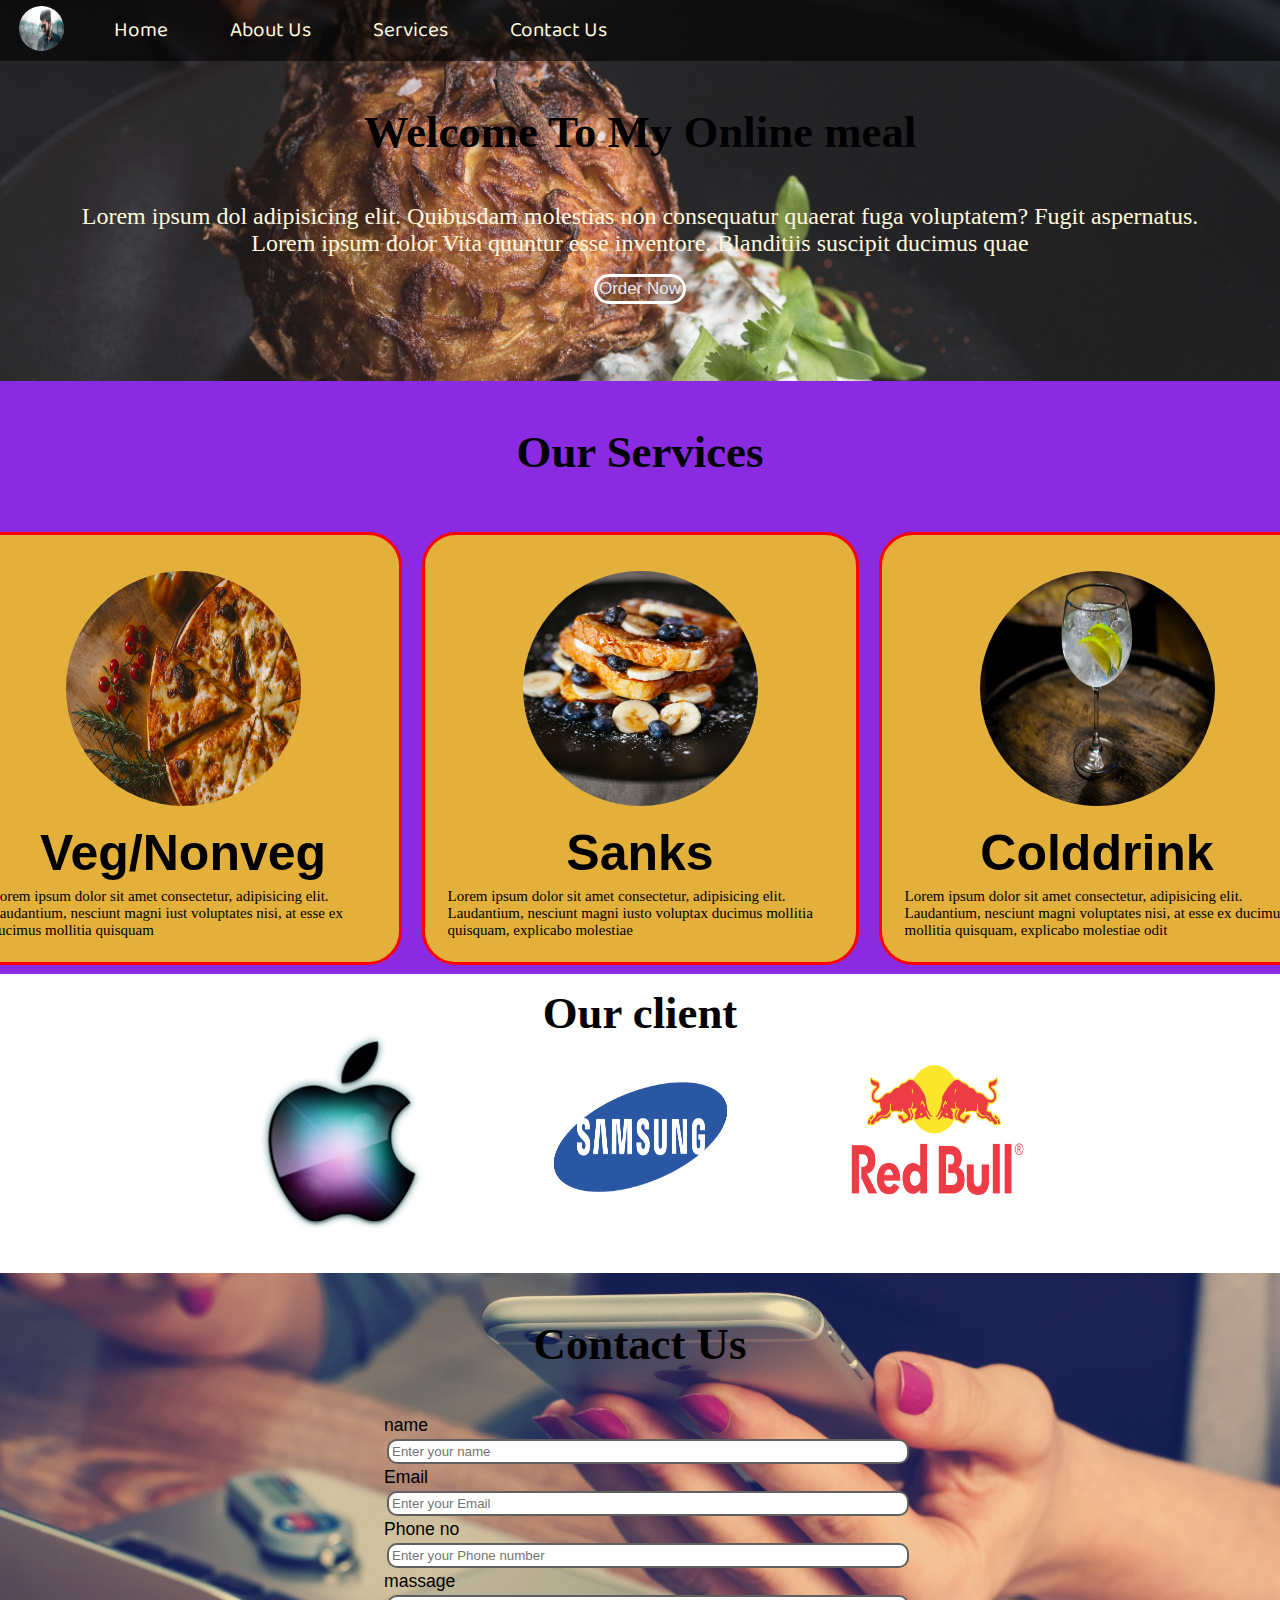
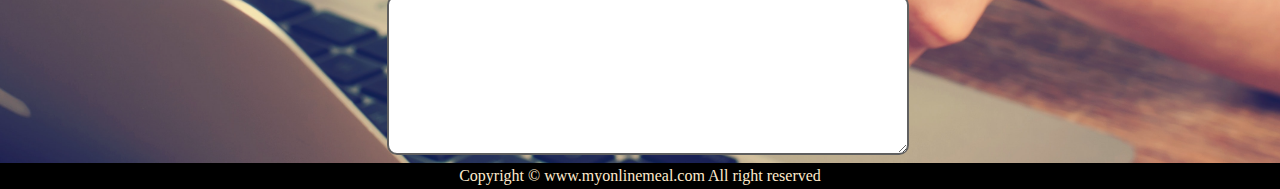
<file: index.html>
<!DOCTYPE html>
<html lang="en">

<head>
    <meta charset="UTF-8">
    <meta name="viewport" content="width=device-width, initial-scale=1.0">
    <title>Best online food delivery services</title>
</head>
<link rel="stylesheet" href="style.css">
<link rel="stylesheet" media="screen and (max-width:1170px)" href="phone.css">
<link rel="preconnect" href="https://fonts.gstatic.com">
<link href="https://fonts.googleapis.com/css2?family=Baloo+Bhai+2:wght@500&display=swap" rel="stylesheet">


<body>
    <nav id="navbar">
        <div id="logo">
            <img src="prasad.png" alt="my online meal">
        </div>

        <ul>
            <li class="item"><a href="service">Home</a></li>
            <li class="item"><a href="box model.html">About Us</a></li>
            <li class="item"><a href="allignment.html">Services</a></li>
            <li class="item"><a href="box.html">Contact Us</a></li>
        </ul>
    </nav>

    <section class="home">
        <h1 class="h-primery">Welcome To My Online meal</h1>
        <p>Lorem ipsum dol adipisicing elit. Quibusdam molestias non consequatur quaerat fuga
            voluptatem? Fugit aspernatus.</p>
        <p>Lorem ipsum dolor Vita quuntur esse inventore.
            Blanditiis suscipit ducimus quae </p>
        <button class="btn">Order Now</button>
    </section>


    <section class="service">
        <h1 class="h-primery"> Our Services</h1>
        <div class="services1">

            <div id="services">
                <div class="box">
                    <img src="pizza.jpg" alt="">
                    <h2 class="h-secondary">Veg/Nonveg </h2>
                    <p>Lorem ipsum dolor sit amet consectetur, adipisicing elit. Laudantium, nesciunt magni iust
                        voluptates nisi, at esse ex ducimus mollitia quisquam
                        
                        
                    </p>
                </div>
            </div>
            <div id="services">
                <div class="box">
                    <img src="food1.jpg" alt="">
                    <h2 class="h-secondary"> Sanks</h2>
                    <p>Lorem ipsum dolor sit amet consectetur, adipisicing elit. Laudantium, nesciunt magni iusto
                        voluptax ducimus mollitia quisquam, explicabo molestiae 
                    </p>
                </div>
            </div>
            <div id="services">
                <div class="box">
                    <img src="colddrink.jpg" alt="">
                    <h2 class="h-secondary">Colddrink</h2>
                    <p>Lorem ipsum dolor sit amet consectetur, adipisicing elit. Laudantium, nesciunt magni
                        voluptates nisi, at esse ex ducimus mollitia quisquam, explicabo molestiae odit 
                    </p>
                </div>
            </div>
        </div>
    </section>
    <section id="client-section">
        <h1 class="h-primery" id="client">Our client</h1>
        <div id="clients">
            <div class="client-item">
                <img src="apple.png" alt="">
            </div>
            <div class="client-item">
                <img src="samsung.png" alt="">
            </div>
            <div class="client-item">
                <img src="redbull.png" alt="">
            </div>
           
        </div>
    </section>
    <section id="contact">
 <h1 class="h-primery center" > Contact Us</h1>
    <div id="contact-box">
        <form action="">
            <div class="form-group">
                <label for="name">name</label>
                <input type="text" name="name" id="name" placeholder="Enter your name">
            </div>
            <div class="form-group">
                <label for="name">Email</label>
                <input type="text" name="name" id="Email" placeholder="Enter your Email">
            </div>
            <div class="form-group">
                <label for="name">Phone no</label>
                <input type="text" name="name" id="phone" placeholder="Enter your Phone number">
            </div>
            <div class="form-group">
                <label for="name">massage</label>
              <textarea name="" id="" cols="30" rows="10"></textarea>
            </div>
          
          
            
           
        </form>
    </div>
    </section>
    <footer>
   <div class="center">
       Copyright &copy; www.myonlinemeal.com All right reserved
   </div>
    </footer>
</body>

</html>
</file>
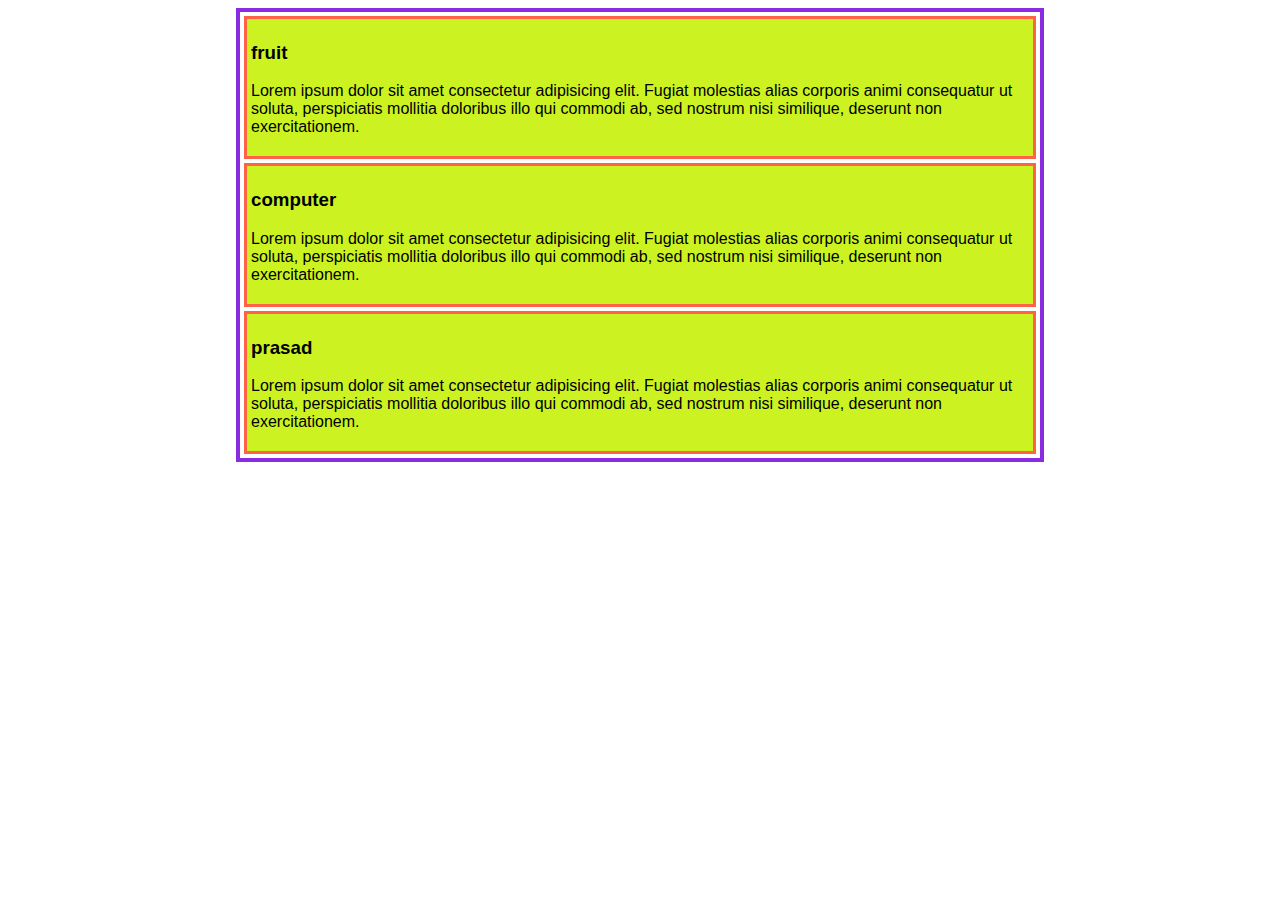
<file: allignment.html>
<!DOCTYPE html>
<html lang="en">

<head>
    <meta charset="UTF-8">
    <meta name="viewport" content="width=device-width, initial-scale=1.0">
    <title>alignment</title>
    <style>
        .container{
       border: solid 4px blueviolet;
           width: 800px;
           margin: auto;
        
        }
        .item{
          border: tomato solid 3px;
          padding: 4px;
          font-family: Arial, Helvetica, sans-serif;
          margin: 4px;
          background: rgb(204, 243, 33);        }
        }
        #fruits{
            float: left;
            width: 40%;
            font-family: Verdana, Geneva, Tahoma, sans-serif;
            font-size: medium;
            color: brown;
        }
    </style>
</head>

<body>
    <div class="container">
        <div id="fruits" class="item">
            <h3 >fruit</h3>
            <p id="fruits" class="myfruit" >Lorem ipsum dolor sit amet consectetur adipisicing elit. Fugiat molestias alias corporis animi
                consequatur ut soluta, perspiciatis mollitia doloribus illo qui commodi ab, sed nostrum nisi similique,
                deserunt non exercitationem.</p>
        </div>
        
        <div id="computer" class="item">
            <h3>computer</h3>
            <p id="computer1" class="mycomputer" >Lorem ipsum dolor sit amet consectetur adipisicing elit. Fugiat molestias alias corporis animi
                consequatur ut soluta, perspiciatis mollitia doloribus illo qui commodi ab, sed nostrum nisi similique,
                deserunt non exercitationem.</p>
        </div>
        
        <div id="prasad" class="item">
            <h3>prasad</h3>
            <p id="prasad1" class="myprasad" >Lorem ipsum dolor sit amet consectetur adipisicing elit. Fugiat molestias alias corporis animi
                consequatur ut soluta, perspiciatis mollitia doloribus illo qui commodi ab, sed nostrum nisi similique,
                deserunt non exercitationem.</p>
        </div>
    </div>

</body>

</html>
</file>
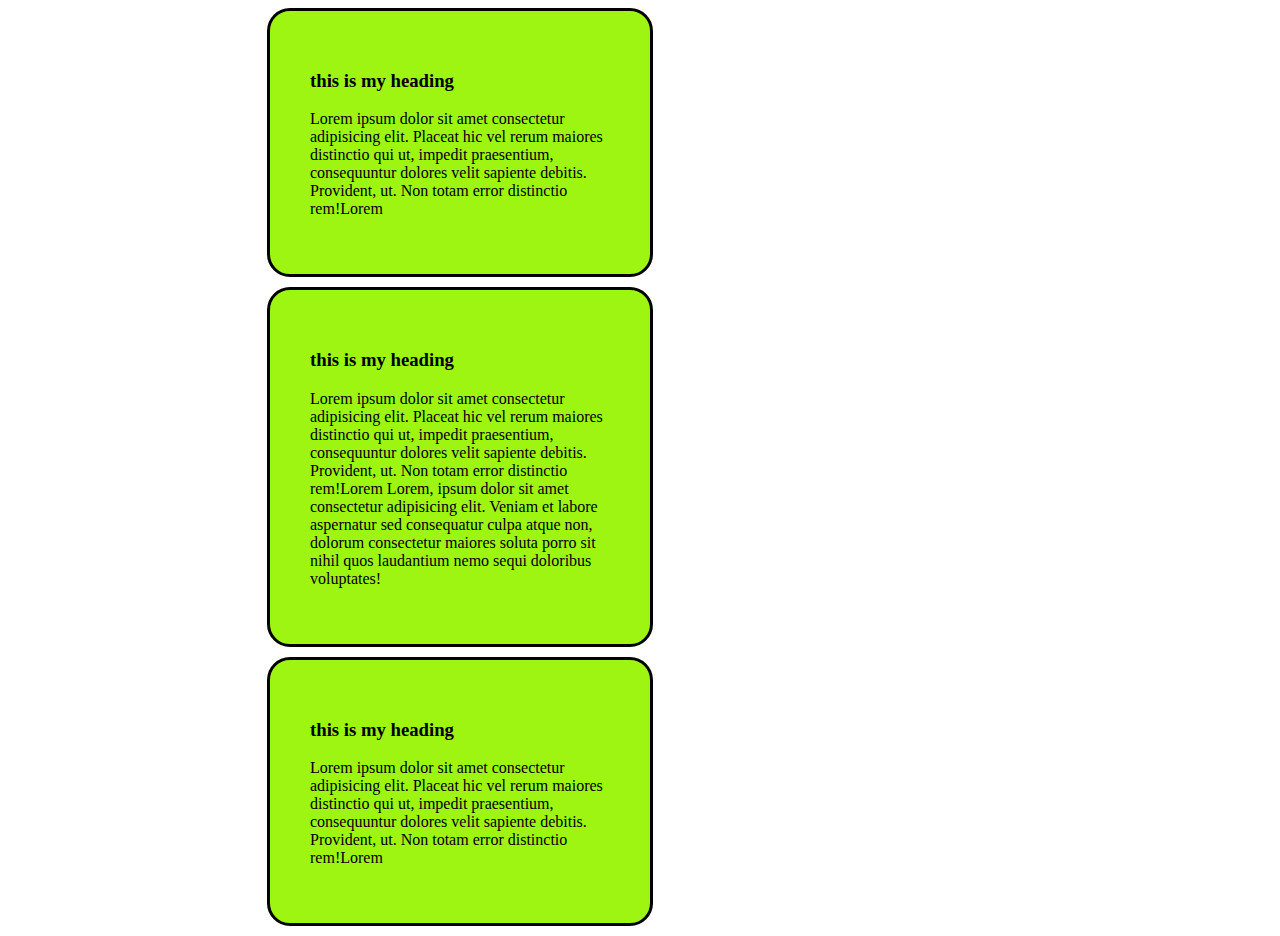
<file: box model.html>
<!DOCTYPE html>
<html lang="en">

<head>
    <meta charset="UTF-8">
    <meta name="viewport" content="width=device-width, initial-scale=1.0">
    <title>box model</title>
    <style>
        .container {
            background-color: rgb(157, 245, 17);
            border: 3px;
            border-style: solid;
        padding: 40px;
        margin-left: 259px;
        margin-bottom: 10px;
            border-radius: 23px;
            width: 300px;
            
        }
    </style>
</head>

<body>
    <div class="container">
        <h3>this is my heading</h3>
        <p id="first">Lorem ipsum dolor sit amet consectetur adipisicing elit. Placeat hic vel rerum maiores distinctio
            qui ut,
            impedit praesentium, consequuntur dolores velit sapiente debitis. Provident, ut. Non totam error distinctio
            rem!Lorem</p>
    </div>
    <div class="container">
        <h3>this is my heading</h3>
        <p id="second">Lorem ipsum dolor sit amet consectetur adipisicing elit. Placeat hic vel rerum maiores
            distinctio qui ut,
            impedit praesentium, consequuntur dolores velit sapiente debitis. Provident, ut. Non totam error
            distinctio
            rem!Lorem Lorem, ipsum dolor sit amet consectetur adipisicing elit. Veniam et labore aspernatur sed
            consequatur culpa atque non, dolorum consectetur maiores soluta porro sit nihil quos laudantium nemo
            sequi doloribus voluptates!</p>
    </div>
    <div class="container">
        <h3>this is my heading</h3>
        <p id="third">Lorem ipsum dolor sit amet consectetur adipisicing elit. Placeat hic vel rerum maiores
            distinctio qui ut,
            impedit praesentium, consequuntur dolores velit sapiente debitis. Provident, ut. Non totam error
            distinctio
            rem!Lorem</p>
    </div>

</body>

</html>
</file>
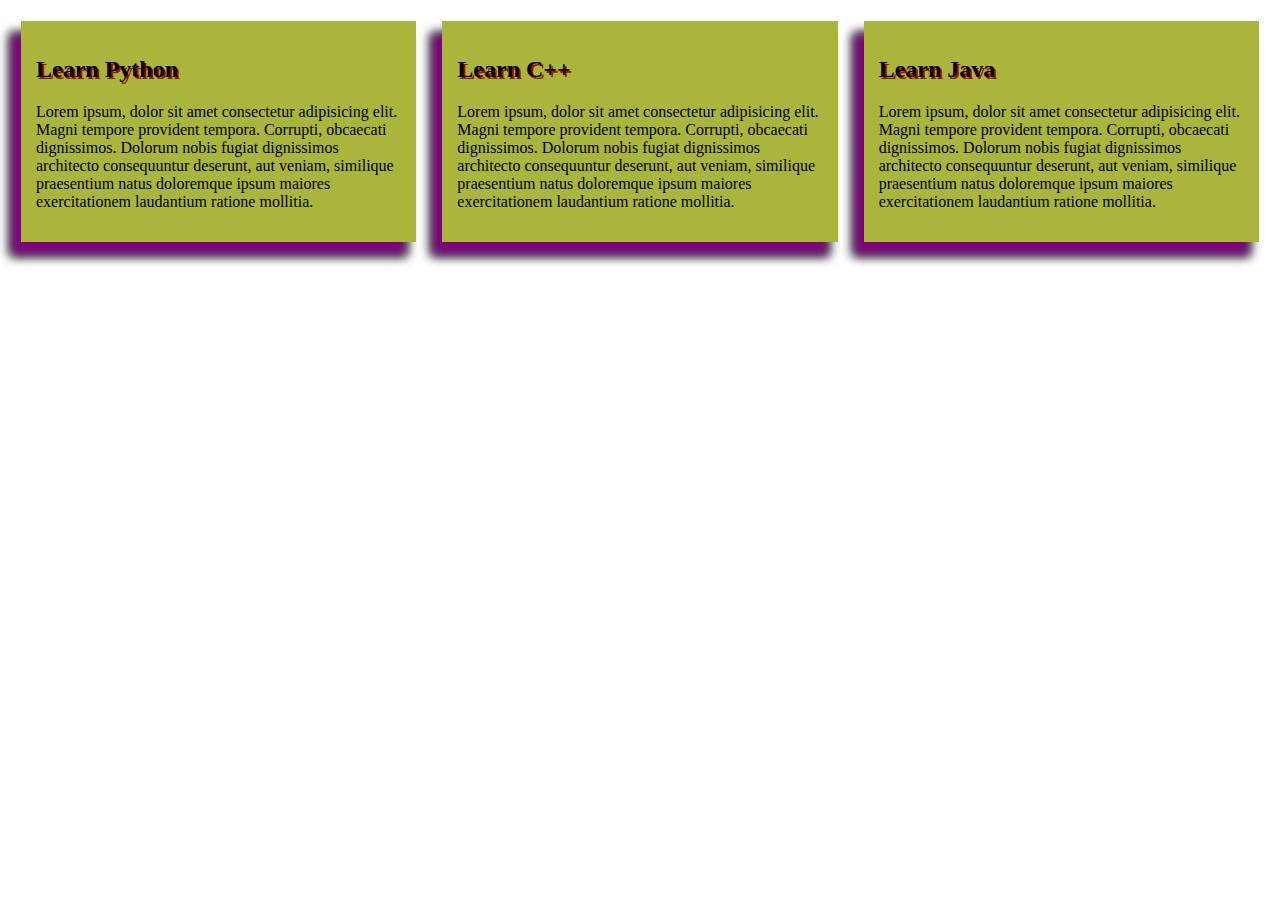
<file: box.html>
<!DOCTYPE html>
<html lang="en">

<head>
    <meta charset="UTF-8">
    <meta name="viewport" content="width=device-width, initial-scale=1.0">
    <title>box shadow and text shadow</title>
</head>
<style>
    .container{
        display: flex;
       ;
    }
    .card{   
        
                /* box shadow  */
        /* border: 2px solid red; */
        background-color: rgb(170, 182, 59);
        margin: 13px;
        padding: 15px;
        /* box-shadow: -10px  purple;*/ 
        /* box-shadow: ofset x  color;*/

        /* box-shadow: ofsetx ofsety  color; */
        /* box-shadow: -10px 13px  purple; */

        /* box-shadow:ofsetx ofsety blur redious color */
        /* box-shadow: -10px 13px 10px  purple; */

        /* box-shadow:ofsetx ofsety blur redious  spread redious color */
        box-shadow: -10px 13px 10px 1px purple,-10px 13px 10px 1px rgb(0, 128, 21);

        /* box-shadow: inset 2px 4px red; */
    }
               
               /* text shadow  */

               .card h2{
                   text-shadow: 2px 2px rgb(168, 14, 14);
               }
</style>
<body>

    <div class="container">
        <div class="card" id="card-1">
            <h2>Learn Python</h2>
            <p>Lorem ipsum, dolor sit amet consectetur adipisicing elit. Magni tempore provident tempora. Corrupti,
                obcaecati dignissimos. Dolorum nobis fugiat dignissimos architecto consequuntur deserunt, aut veniam,
                similique praesentium natus doloremque ipsum maiores exercitationem laudantium ratione mollitia.</p>
        </div>
        <div class="card" id="card-2">
            <h2>Learn C++</h2>
            <p>Lorem ipsum, dolor sit amet consectetur adipisicing elit. Magni tempore provident tempora. Corrupti,
                obcaecati dignissimos. Dolorum nobis fugiat dignissimos architecto consequuntur deserunt, aut veniam,
                similique praesentium natus doloremque ipsum maiores exercitationem laudantium ratione mollitia.</p>
        </div>
        <div class="card" id="card-3">
            <h2>Learn Java</h2>
            <p>Lorem ipsum, dolor sit amet consectetur adipisicing elit. Magni tempore provident tempora. Corrupti,
                obcaecati dignissimos. Dolorum nobis fugiat dignissimos architecto consequuntur deserunt, aut veniam,
                similique praesentium natus doloremque ipsum maiores exercitationem laudantium ratione mollitia.</p>

        </div>
    </div>
</body>

</html>
</file>
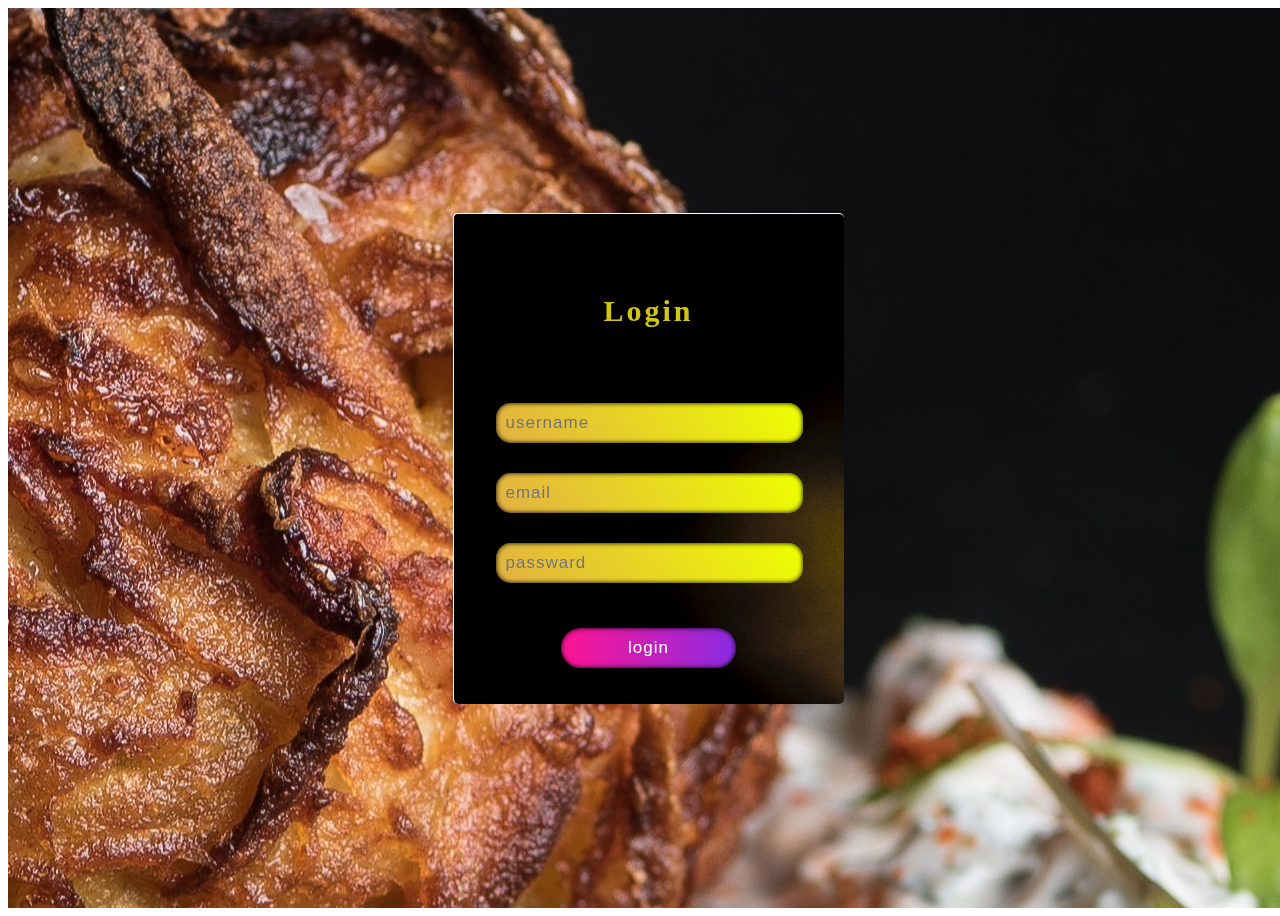
<file: login.html>
<!DOCTYPE html>
<html lang="en">

<head>
    <meta charset="UTF-8">
    <meta name="viewport" content="width=device-width, initial-scale=1.0">
    <title>LOGIN FORM</title>
    <style>
        .form-container {
            min-height: 100vh;
            width: 100vw;
            display: flex;
            align-items: center;
            justify-content: center;
            background-image: url(background2.jpg) ;
            background-size:auto;
            background-position: center;
            perspective: 1000px;
        }
        .form-container form{
            height:450px ;
            width: 350px;
        
            background-image: url(colddrink.jpg) ;
            padding: 20px;
          
            image-resolution: animation-duration: 3s;;
            text-align: center;
            align-items: center;
            border-radius: 5px;
            background-origin: 05px 15px rgba(0,0,0,3);
            border-top: 1px solid rgba(255,255,255,3);
            border-left: 1px solid rgba(255,255,255,3);
            backdrop-filter: blur(10px);
            transform-style: preserve-3d;
        }
        .form-container form h3{
            font-size: 30px;
            padding: 30px 0;
            color: rgb(209, 196, 19);
            letter-spacing: 3px;
            
        }
        .form-container form i {
            padding: 0.5px;
            font-size: 20px;
            color: rgb(175, 21, 21);
        }
        .form-container form input{
            outline: none;
            border: none;
            height: 40px;
            width: 82%;
            background: linear-gradient(56deg, rgb(226, 176, 68)0%,
                    rgb(238, 255, 0)100%);;
            color: rgba(255,255,255,7);
            box-shadow:  0 0 5px rgba(0,0,0,5) inset;
            font-size: 17px;
            padding: 0 10px;
            margin: 15px 0;
            letter-spacing: 1px;
            border-radius: 15px;
        }
        .form-container form input[type="submit"]
        {
            width: 50%;
            cursor: pointer;
            background: linear-gradient(90deg,
            deeppink,blueviolet);
            margin-top: 30px;
            border-radius: 50px;
        
        }
        .form-container form input[type="submit"]:hover{
            letter-spacing: 2px;
        
        
            
        }

    </style>
</head>

<body>
    <div class="form-container">
        <form action="id=form">
            <h3>Login</h3>
            <class class="container">
                <span class="icon"><i class="fas fa-user"></i>
                </span>
                <input type="text" placeholder="username" />
                <div class="container">
                    <span class="icon"><i class="fas fa-at"></i>
                    </span>
                    <input type="email" placeholder="email" />
                </div>
                <div class="container">
                    <span class="icon"><i class="fas fa-lock"></i>
                    </span>
                    <input type="passward" placeholder="passward" />
                </div>
                <input type="submit" value="login">
                <!-- </class> -->
        </form>
    </div>
</body>

</html>
</file>
<file: phone.css>
/* nevigation  */
#navbar{
    flex-direction: column;

}

#logo

body{
    background-color: blue;
}

/* home */
.home{
    height: 210px;
}
/* #home{

} */
/* services */
.services1{
    flex-direction: column;
}

/* client section  */

/* contact */

/* footer  */
</file>
<file: style.css>
/* css reset */
*{
    margin: 0px;
    padding: 0px;

}


/* css variable  */

/* body{
background-color:rgb(95 35 255 / 76%);    
} */

/* navigation bar  */

#navbar{
    display: flex;
    align-items: center;
    position: relative;

}

/* navigation bar logo and image  */

#logo img{
    
    height: 45px;
    width: 45px;
    margin: 6px 19px;
    border-radius: 49px;
}

/* navigation list */
 #navbar ul{
    display: flex;

}
 #navbar::before{ 
     content: "";
       background-color: black;
   position: absolute;
     height: 100%;
     width: 100%;
     z-index: -1;
     opacity: 0.6;

}
 #navbar ul li{
  list-style: none;
  font-size: 1.3rem;
  font-family: 'Baloo Bhai 2', cursive;

}
#navbar ul li a{
    color: cornsilk;
    display: block;
    padding: 0px 31px;
    
    text-decoration: none;
    border-radius: 20px;
}
#navbar ul li a:hover{
 color: black;
 background-color: cornsilk;
}

/* Home sectoin  */
.home{
    display: flex;
    flex-direction: column;
    align-items: center;
    justify-content: center;
    /* padding: 23px; */
    /* height: -32px; */
}
.home::before{
    content: "";
    background: url('background2.jpg') no-repeat center center/cover;
position: absolute;
  height: 60%;
  width: 100%;
  z-index: -10;
  opacity: 0.9;

}


.home h1{
    color: black;
     text-align: center;
}
.home p {
    color: cornsilk;
         text-align: center;
     font-size: 1.5rem;
}


/* services section  */

.service{
    margin: 60px 0px;
    background-color: blueviolet;
    display: flex;
    flex-direction: column;
}
#services .box{
  
    height: 389px;
    width: 393px;
    border: 3px solid red;
    background-color: #ffdb07c2;
    border-radius: 34px;
    margin: 9px 10px;
    padding: 19px;
    display: flex;
    flex-direction: column;
    

}
.services1{
    display: flex;
    align-self: center;
    /* flex-direction: column; */
}
#services .box img{
    display: block;
    height: 235px;
    border-radius: 129px;
    width: 235px;
    margin: auto;
}
#services .box p{
    font-family: cursive;
    margin: 4px;
    font-size: 15px;
}


/* clint section  */
#client-section{
    height: 337px;
  
    /* border: 2px solid red; */
      margin: -92px 6px;
}

#clients{
   display: flex;
   justify-content: center;
   align-items: center;
} 
.client-item img{
    width: 195px;
    height: 195px;
    margin: -51px 51px;
}
 
/* contact section  */
#contact{
    position: relative;
    margin-top: 86px;
}
#contact::before{
    content: "";
    position: absolute;
    width: 100%;
    height: 100%;
    z-index: -2;
    opacity: 4.8;
    background: url(contact.jpg) no-repeat center center/cover;
}
#contact-box{
     display: flex;
     justify-content: center;
     align-items: center;
}
#contact-box form{
    width: 40%;
    font-size: 1.1rem;
    font-family:sans-serif;
}
#contact-box input,
#contact-box textarea{
    padding: 3px;
    margin: 3px;
    width: 100%;
    border-radius: 10px;
    border: 2px solid rgba(0, 0, 0, 0.623);

}


footer{
    background: black;
    color: blanchedalmond;
    padding: 4px;
}

 /* utility class  */

 .h-primery{
     font-size: 2.8rem;
     padding: 45px;
     color: black;
     text-align: center;
     
 }
 .h-secondary{
     font-size: 50px;
     padding: 2px;
     text-align: center;
     font-family:'Gill Sans', 'Gill Sans MT', Calibri, 'Trebuchet MS', sans-serif;
 }
 .btn{
    padding: 2px;
    border: 3px solid  white;
    background-color: transparent;
    color: #e6e8ef;
    margin: 17px;
    border-radius: 20px;
    font-family:'Gill Sans', 'Gill Sans MT', Calibri, 'Trebuchet MS', sans-serif;
    font-size: 17px;
    cursor: pointer;
 }
 .btn:hover{
     background-color: rgb(255, 145, 0);
     padding: 2px 5px;
 }
 .center{
     text-align: center;
 }
</file>
